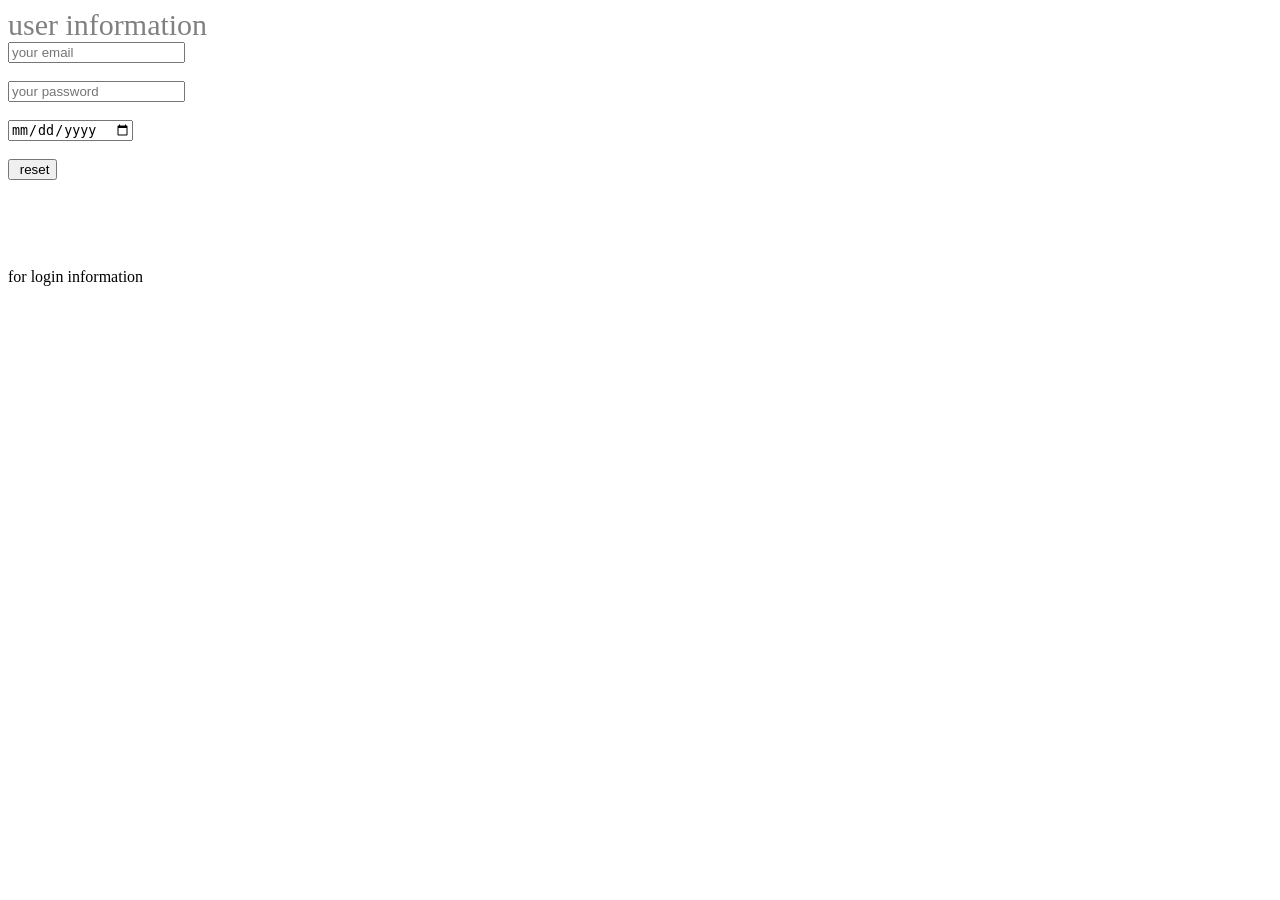
<file: info.html>
<!DOCTYPE html>
<html lang="en">
<head>
    <meta charset="UTF-8">
    <meta name="viewport" content="width=device-width, initial-scale=1.0">
    <title>user information</title>

</head>
<body>

    <div>
        <span style="color: gray;font-size: 30px;">user information </span>

        <form style="align-items: center;">

            <input type="email" placeholder="your email" name="" id="">
            <br>
            <br>
            <input type="password" placeholder="your password"" name="" id="">
            <br>
            <br>
            <input type="date" placeholder="your date of brth" name="" id="">

             <!-- <input type="datetime" placeholder="your date of birth" name="" id=""> -->
              <br>
              <br>

             <input type="reset" value=" reset">
        </form>
    </div>
    

    <br>
    <br>
    <br>
    <br>
    <p>for login information</p>
    <br>
    <br>
    <br>


    <iframe width="560" height="315" src="https://www.youtube.com/embed/4PyS7un8fgk?si=qrnxqSOoufw7dMWy" title="YouTube video player" frameborder="0" allow="accelerometer; autoplay; clipboard-write; encrypted-media; gyroscope; picture-in-picture; web-share" referrerpolicy="strict-origin-when-cross-origin" allowfullscreen></iframe>


    
    
</body>
</html>
</file>
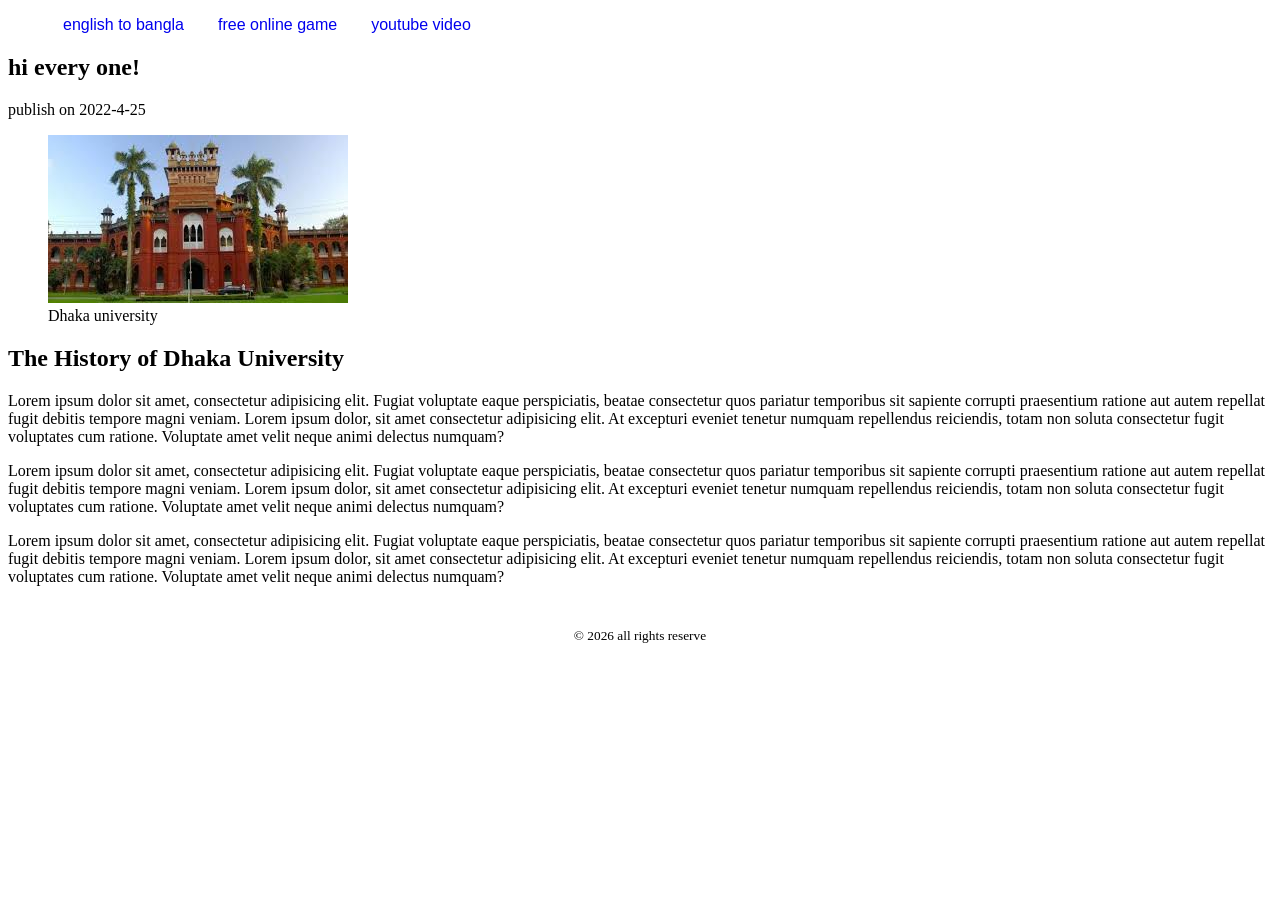
<file: learning1/blog.html>
<!DOCTYPE html>
<html lang="en">
<head>
    <meta charset="UTF-8">
    <meta name="viewport" content="width=device-width, initial-scale=1.0">
    <title>learning 1 </title>
    <link rel="stylesheet" href="style1.css">
</head>
<body>
    <header>
        <nav>
            <ul >
                <li><a href="https://www.google.com/search?q=english+to+bangla&rlz=1C1GCEA_enBD1202BD1204&oq=&gs_lcrp=EgZjaHJvbWUqCQgBEEUYOxjCAzIJCAAQRRg7GMIDMgkIARBFGDsYwgMyCQgCEEUYOxjCAzIJCAMQRRg7GMIDMgkIBBBFGDsYwgMyCQgFEEUYOxjCAzIJCAYQRRg7GMIDMgkIBxBFGDsYwgPSAQkyNDc1ajBqMTWoAgiwAgHxBY0foLoxHtDj&sourceid=chrome&ie=UTF-8 " target="_blank">english to bangla</a></li>

                <li><a href="https://www.google.com/search?q=free+games&rlz=1C1GCEA_enBD1202BD1204&oq=fr&gs_lcrp=[base64]&sourceid=chrome&ie=UTF-8" target="_blank">free online game</a> </li>

                <li><a href="https://www.youtube.com/watch?v=fOz_XlrnxDI" target="_blank">youtube video</a></li>
            </ul>
        </nav>


    </header>

    <main>
        <article>
            <header>
                <h2>hi every one!</h2>
                <p>
                    publish on
                    <time datetime="2022 4 25">2022-4-25</time>
                </p>

               

               
            </header>

             <figure>
                    <img src="[data-uri]" alt="">


                        <figcaption>

                            Dhaka university

                        </figcaption>
            </figure>

            <section>


                <h2>The History of Dhaka University </h2>

                <p >
                    Lorem ipsum dolor sit amet, consectetur adipisicing elit. Fugiat voluptate eaque perspiciatis, beatae consectetur quos pariatur temporibus sit sapiente corrupti praesentium ratione aut autem repellat fugit debitis tempore magni veniam. Lorem ipsum dolor, sit amet consectetur adipisicing elit. At excepturi eveniet tenetur numquam repellendus reiciendis, totam non soluta consectetur fugit voluptates cum ratione. Voluptate amet velit neque animi delectus numquam?
                </p>

                <p>
                    Lorem ipsum dolor sit amet, consectetur adipisicing elit. Fugiat voluptate eaque perspiciatis, beatae consectetur quos pariatur temporibus sit sapiente corrupti praesentium ratione aut autem repellat fugit debitis tempore magni veniam. Lorem ipsum dolor, sit amet consectetur adipisicing elit. At excepturi eveniet tenetur numquam repellendus reiciendis, totam non soluta consectetur fugit voluptates cum ratione. Voluptate amet velit neque animi delectus numquam?
                </p>

                <p>
                    Lorem ipsum dolor sit amet, consectetur adipisicing elit. Fugiat voluptate eaque perspiciatis, beatae consectetur quos pariatur temporibus sit sapiente corrupti praesentium ratione aut autem repellat fugit debitis tempore magni veniam. Lorem ipsum dolor, sit amet consectetur adipisicing elit. At excepturi eveniet tenetur numquam repellendus reiciendis, totam non soluta consectetur fugit voluptates cum ratione. Voluptate amet velit neque animi delectus numquam?
                </p>

            </section>




        </article>

    </main>

    
    <footer>
        <p>
            <small>
                &copy; 2026 all rights reserve
            </small>
        </p>

    </footer>


</body>
</html>
</file>
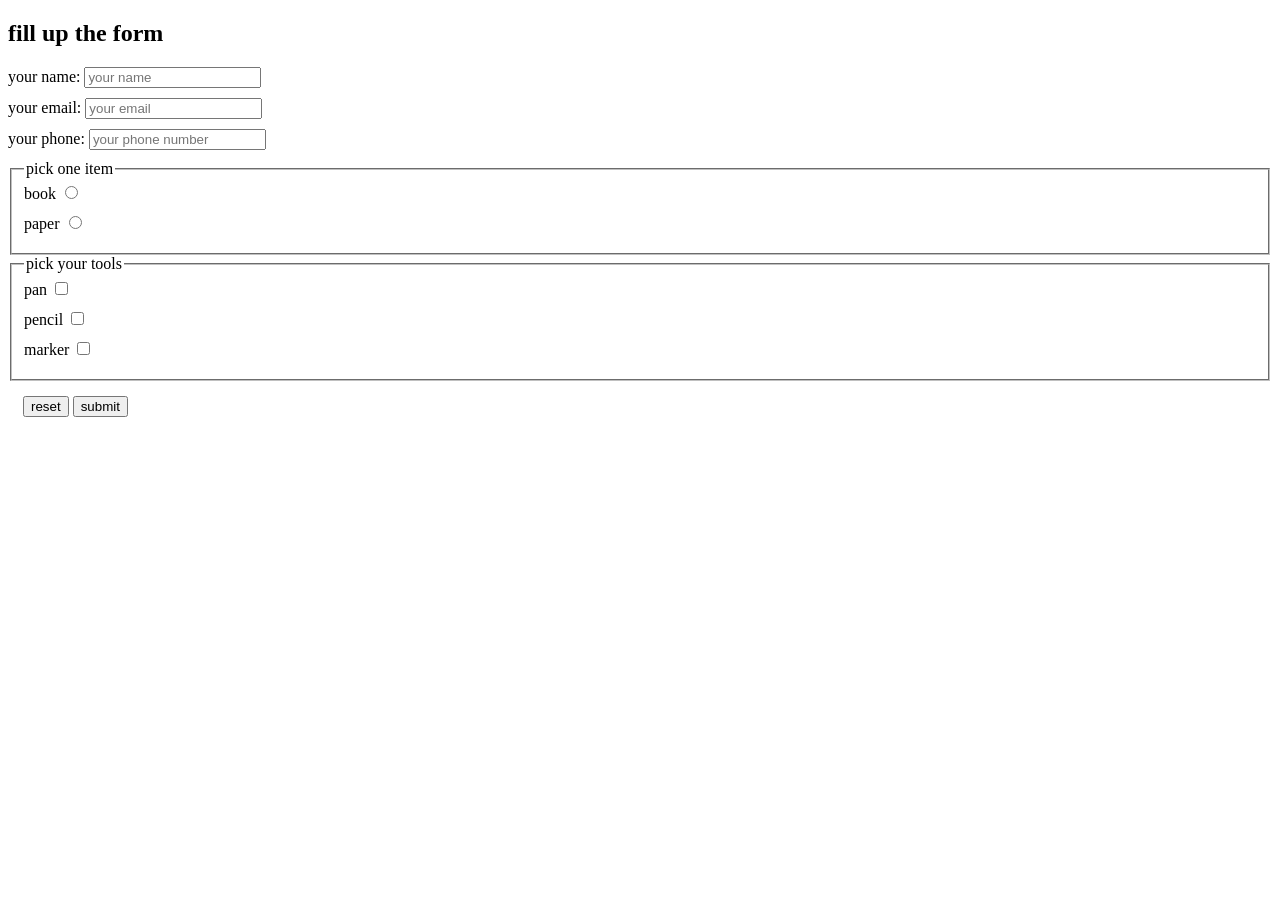
<file: learning1/form.html>
<!DOCTYPE html>
<html lang="en">
<head>
    <meta charset="UTF-8">
    <meta name="viewport" content="width=device-width, initial-scale=1.0">
    <title>fill the form </title>
    <style>
        label{
            display:block;
            margin-bottom: 10px;
        }

        #hoo{
            margin: 15px;

        }


    </style>
</head>
<body>
    <header>

    </header>

    <main>
        <section>
            <h2>fill up the form</h2>
            <label for="your name">your name:
                <input type="text" placeholder  ="your name" id=" your name">
            </label>

            <label for="email">your email:
                <input type="email" name="" id="email"placeholder="your email">
            </label>

            <label for="phone number">your phone:
                <input type="text" placeholder  ="your phone number" id="phone number">
            </label>

            <fieldset>
                <legend>
                    pick one item
                </legend>

                <label for="book">book
                    <input type="radio" name="book" id="book">

                </label>

                <label for="paper">paper
                    <input type="radio" name="book" id="paper">

                </label>


            </fieldset>

            <fieldset>
                <legend >
                    pick your tools
                </legend>

                <label for="pan">pan
                    <input type="checkbox" name="pen" id="pan">
                </label>

                <label for="pencil">pencil
                    <input type="checkbox" name="pen" id="pencil">
                </label>

                <label for="marker">marker
                    <input type="checkbox" name="pen" id="marker">
                </label>
                

            </fieldset>

                <form id="hoo" >

                    <input type="reset" value="reset">
                    <input type="submit" value="submit">

                </form>
        </section>

    </main>

    <footer>

    </footer>


</body>
</html>
</file>
<file: learning1/style1.css>
nav > ul > li{
    display: inline;
    margin: 15px;
}

nav li> a{
    text-decoration: none;
    font-family:Arial, Helvetica, sans-serif
}

footer{
    margin: 40px;
    text-align: center;
}
</file>
